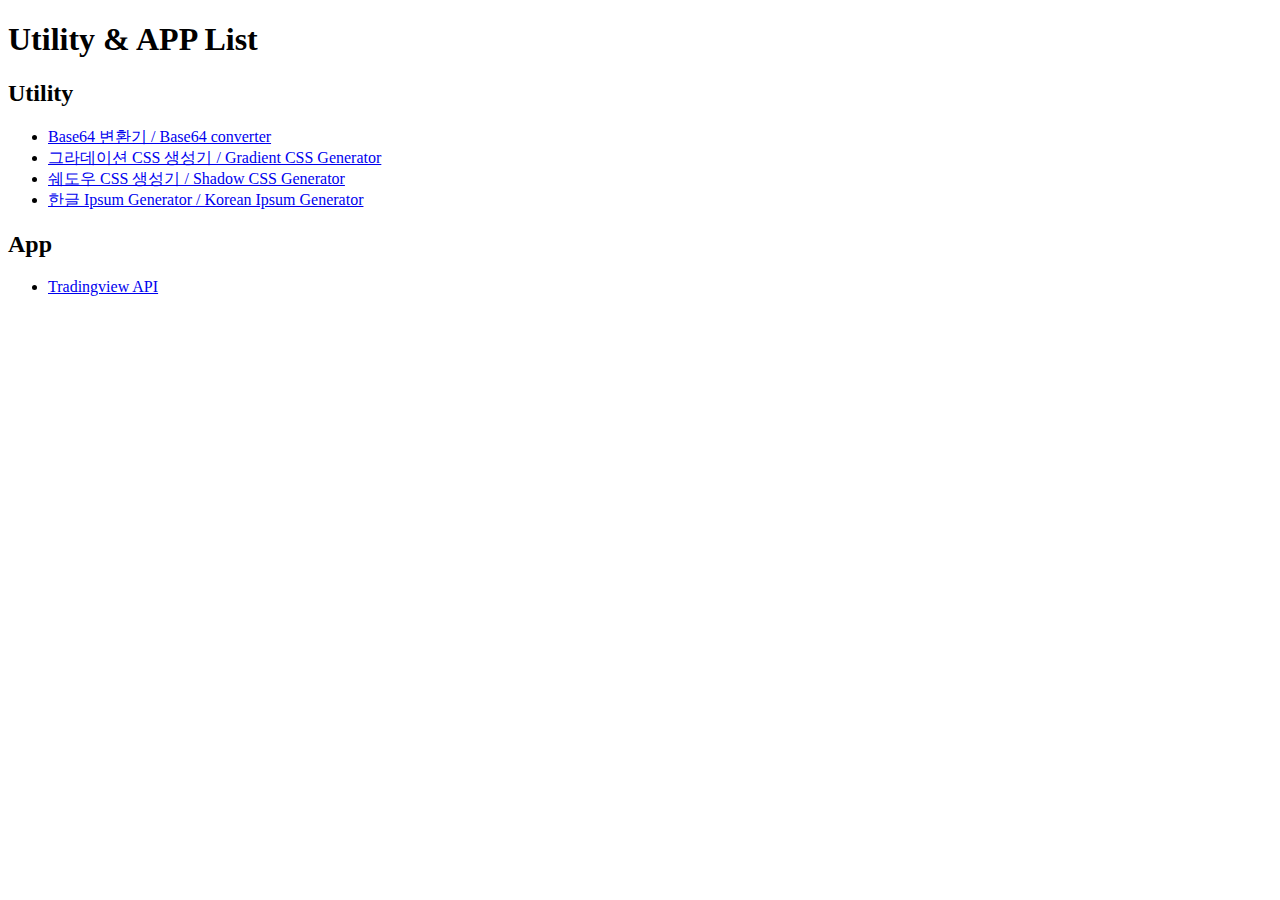
<file: index.html>
<!DOCTYPE html>
<html lang="en">

<head>
  <meta charset="UTF-8">
  <meta name="viewport" content="width=device-width, initial-scale=1.0">
  <title>Utility & APP List : UI-Shortcode</title>
  <meta name="title" content="앱 & 유틸리티 리스트 - UI 숏코드 모음">
  <meta name="description"
    content="개발자를 위한 다양한 앱과 유틸리티, 그리고 UI 숏코드를 한 곳에서 발견하세요. 간편하게 웹 프로젝트를 향상시킬 수 있는 도구와 구성 요소들을 제공합니다.">
  <meta name="keywords" content="UI 숏코드, 앱 리스트, 유틸리티 리스트, 개발자 도구, 웹 개발, UI 구성 요소, 웹 디자인, 유틸리티">
</head>

<body>
  <h1>Utility & APP List</h1>

  <div class="list-box">
    <h2>Utility</h2>
    <ul>
      <li><a href="./base64-converter/">Base64 변환기 / Base64 converter</a></li>
      <li><a href="./gradient-generator/">그라데이션 CSS 생성기 / Gradient CSS Generator</a></li>
      <li><a href="./shadow-generator/">쉐도우 CSS 생성기 / Shadow CSS Generator</a></li>
      <li><a href="./ipsum/">한글 Ipsum Generator / Korean Ipsum Generator</a></li>
    </ul>
  </div>

  <div class="list-box">
    <h2>App</h2>
    <ul>
      <li><a href="./tradingview/">Tradingview API</a></li>
    </ul>
  </div>

</body>

</html>
</file>
